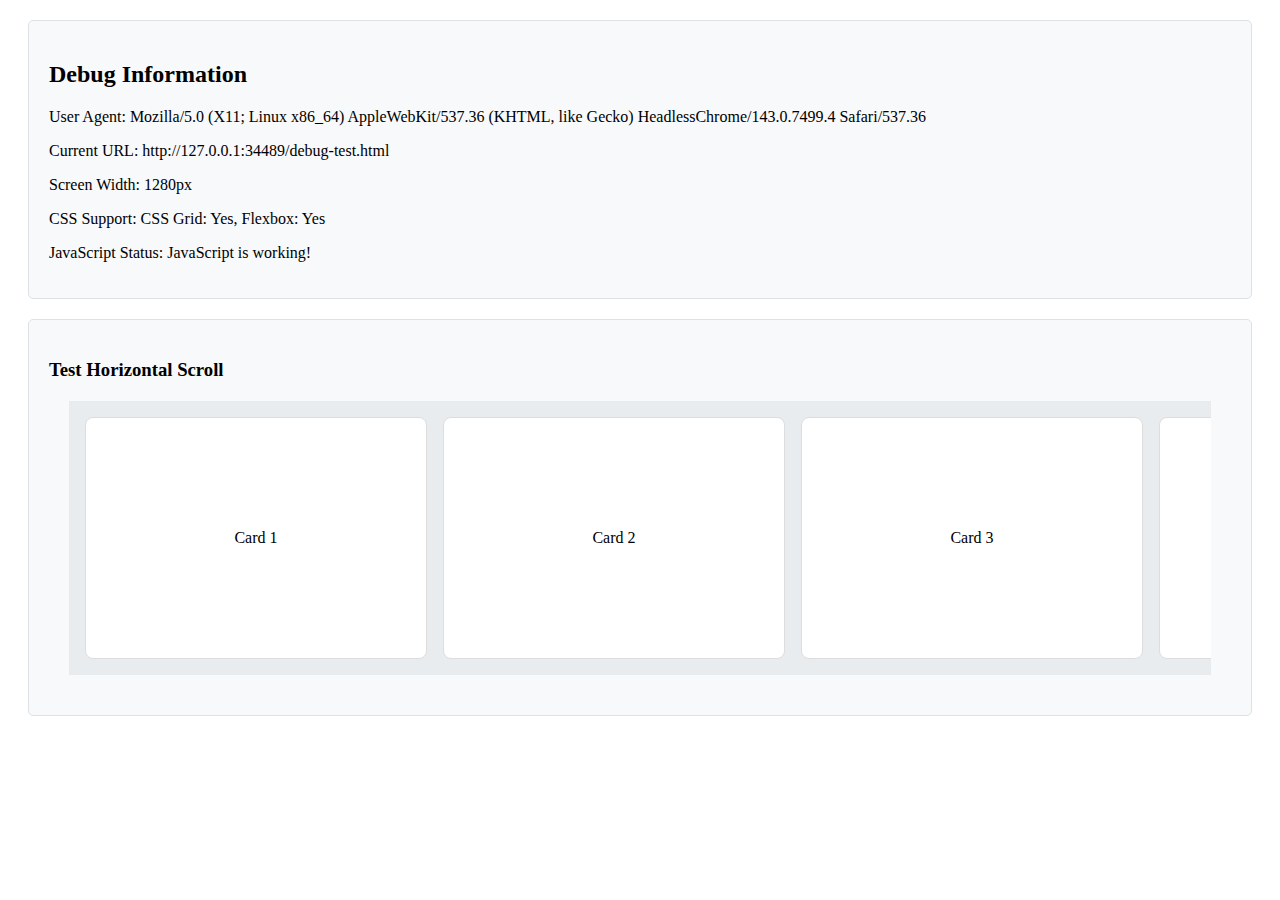
<file: debug-test.html>
<!DOCTYPE html>
<html lang="en">
<head>
    <meta charset="UTF-8">
    <meta name="viewport" content="width=device-width, initial-scale=1.0">
    <title>Debug Test</title>
    <style>
        .debug-info {
            background: #f8f9fa;
            border: 1px solid #dee2e6;
            padding: 20px;
            margin: 20px;
            border-radius: 5px;
        }
        .test-scroll {
            display: flex;
            gap: 1rem;
            overflow-x: auto;
            padding: 1rem;
            background: #e9ecef;
            margin: 20px;
        }
        .test-card {
            flex: 0 0 300px;
            min-width: 300px;
            height: 200px;
            background: white;
            border: 1px solid #ddd;
            border-radius: 8px;
            padding: 20px;
            display: flex;
            align-items: center;
            justify-content: center;
            text-align: center;
        }
    </style>
</head>
<body>
    <div class="debug-info">
        <h2>Debug Information</h2>
        <p>User Agent: <span id="userAgent"></span></p>
        <p>Current URL: <span id="currentUrl"></span></p>
        <p>Screen Width: <span id="screenWidth"></span></p>
        <p>CSS Support: <span id="cssSupport"></span></p>
        <p>JavaScript Status: <span id="jsStatus">Loading...</span></p>
    </div>

    <div class="debug-info">
        <h3>Test Horizontal Scroll</h3>
        <div class="test-scroll">
            <div class="test-card">Card 1</div>
            <div class="test-card">Card 2</div>
            <div class="test-card">Card 3</div>
            <div class="test-card">Card 4</div>
            <div class="test-card">Card 5</div>
        </div>
    </div>

    <script>
        // Basic debugging information
        document.getElementById('userAgent').textContent = navigator.userAgent;
        document.getElementById('currentUrl').textContent = window.location.href;
        document.getElementById('screenWidth').textContent = window.innerWidth + 'px';
        document.getElementById('cssSupport').textContent = 'CSS Grid: ' + (CSS.supports('display', 'grid') ? 'Yes' : 'No') + ', Flexbox: ' + (CSS.supports('display', 'flex') ? 'Yes' : 'No');
        document.getElementById('jsStatus').textContent = 'JavaScript is working!';

        // Test console logging
        console.log('Debug page loaded successfully');
        console.log('Window width:', window.innerWidth);
        console.log('CSS support test:', {
            flexbox: CSS.supports('display', 'flex'),
            grid: CSS.supports('display', 'grid')
        });

        // Test loading external resources
        console.log('Testing resource loading...');
        
        // Check if CSS files are loaded
        const cssFiles = Array.from(document.styleSheets).map(sheet => {
            try {
                return sheet.href || 'inline';
            } catch (e) {
                return 'error accessing stylesheet';
            }
        });
        console.log('CSS files loaded:', cssFiles);
    </script>
</body>
</html>
</file>
